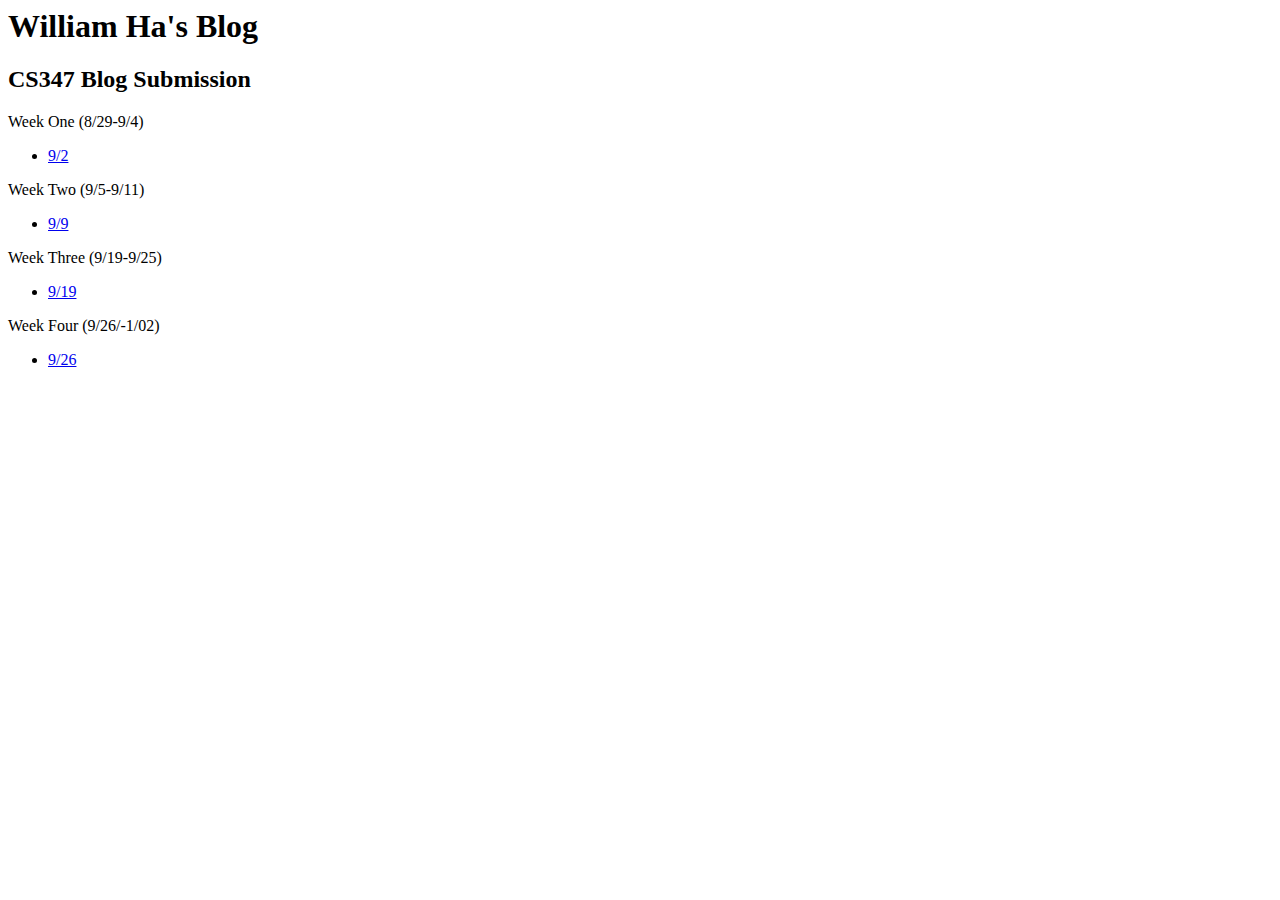
<file: index.html>
<html>
    <body>
        <h1>William Ha's Blog</h1>
        
        <h2>CS347 Blog Submission</h2>
        
        Week One (8/29-9/4)
        <ul>
            <li>
                <a href = "blogOne.html" target = "_blank"> 9/2</a>
            </li>
        </ul>
        Week Two (9/5-9/11)
        <ul>
            <li>
                <a href = "blogTwo.html" target = "_blank"> 9/9</a>
            </li>
        </ul>
        Week Three (9/19-9/25)
        <ul>
            <li>
                <a href = "blogThree.html" target = "_blank"> 9/19</a>
            </li>
        </ul>
        Week Four (9/26/-1/02)
        <ul>
            <li>
                <a href = "blogFour.html" target = "_blank"> 9/26</a>
            </li>
        </ul>
    </body>
</html>
</file>
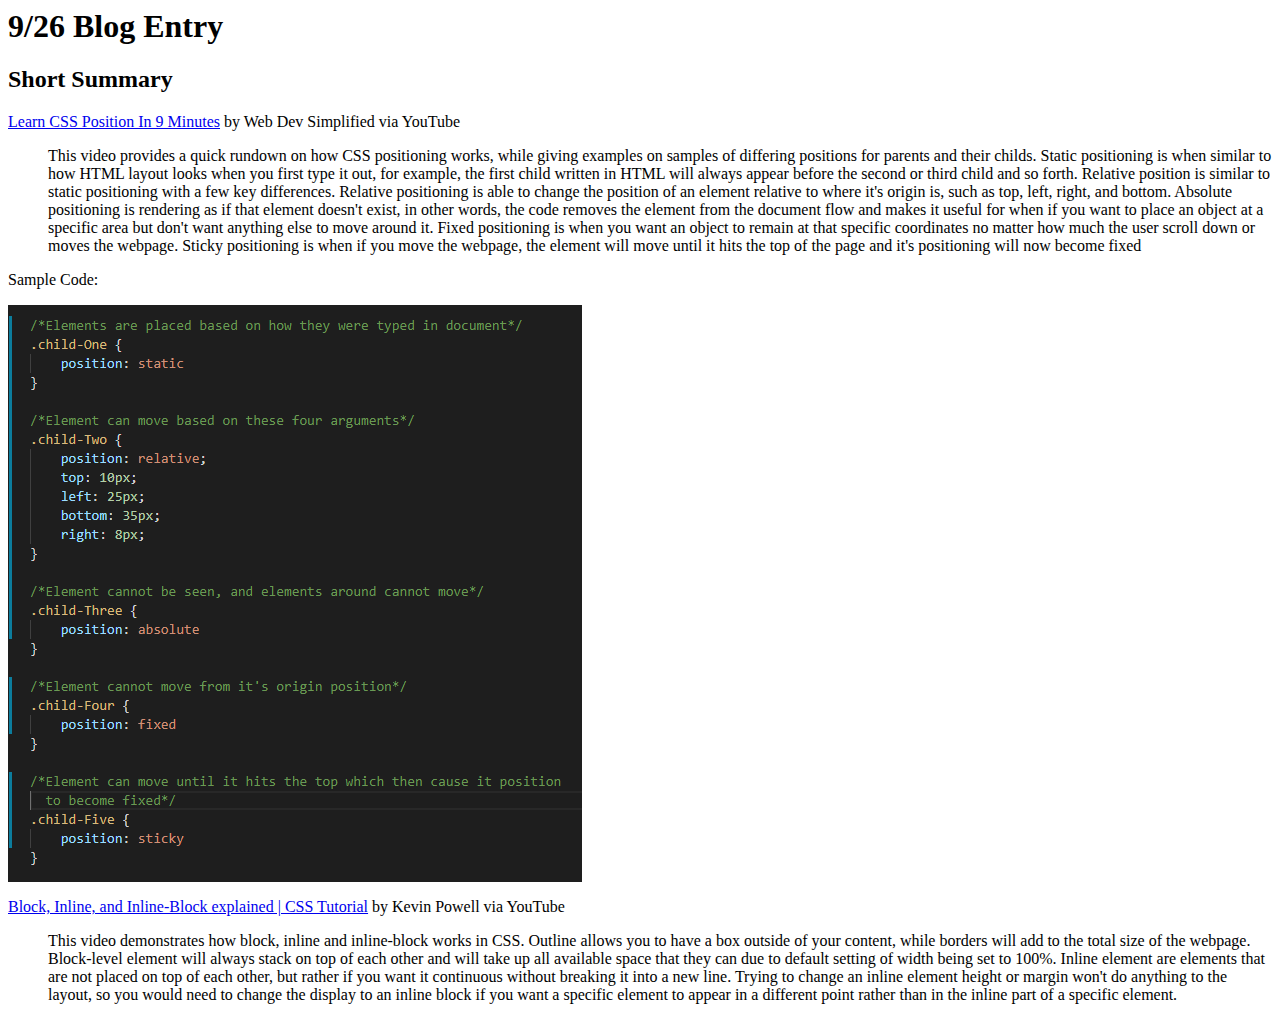
<file: blogFour.html>
<html>
    <h1>
        9/26 Blog Entry
    </h1>

    <body>
        <h2>Short Summary</h2>

        <p>
            <a href = "https://www.youtube.com/watch?v=jx5jmI0UlXU" target = "_blank"> Learn CSS Position In 9 Minutes</a> by Web Dev Simplified via YouTube
        </p>

        <dd>
            This video provides a quick rundown on how CSS positioning works, while giving examples on samples of differing positions for parents and their childs.
            Static positioning is when similar to how HTML layout looks when you first type it out, for example, the first child written in HTML will always appear before
            the second or third child and so forth. Relative position is similar to static positioning with a few key differences. Relative positioning is able to change 
            the position of an element relative to where it's origin is, such as top, left, right, and bottom. Absolute positioning is rendering as if that element doesn't 
            exist, in other words, the code removes the element from the document flow and makes it useful for when if you want to place an object at a specific area but 
            don't want anything else to move around it. Fixed positioning is when you want an object to remain at that specific coordinates no matter how much the user 
            scroll down or moves the webpage. Sticky positioning is when if you move the webpage, the element will move until it hits the top of the page and it's positioning
            will now become fixed
        </dd>

        <p>
            Sample Code:
        </p>
            <img src="Blog_Four_Pict\Sample_HTML_Four.png" alt = "Sample Code" class = "center">
        <dd>
            
        </dd>

        <p>
            <a href = "https://www.youtube.com/watch?v=x_i2gga-sYg" target = "_blank"> Block, Inline, and Inline-Block explained | CSS Tutorial</a> by Kevin Powell via YouTube
        </p>

        <dd>
            This video demonstrates how block, inline and inline-block works in CSS. Outline allows you to have a box outside of your content, while borders will add to the total
            size of the webpage. Block-level element will always stack on top of each other and will take up all available space that they can due to default setting of width 
            being set to 100%. Inline element are elements that are not placed on top of each other, but rather if you want it continuous without breaking it into a new line. 
            Trying to change an inline element height or margin won't do anything to the layout, so you would need to change the display to an inline block if you want a specific 
            element to appear in a different point rather than in the inline part of a specific element.
        </dd>
    </body>

</html>
</file>
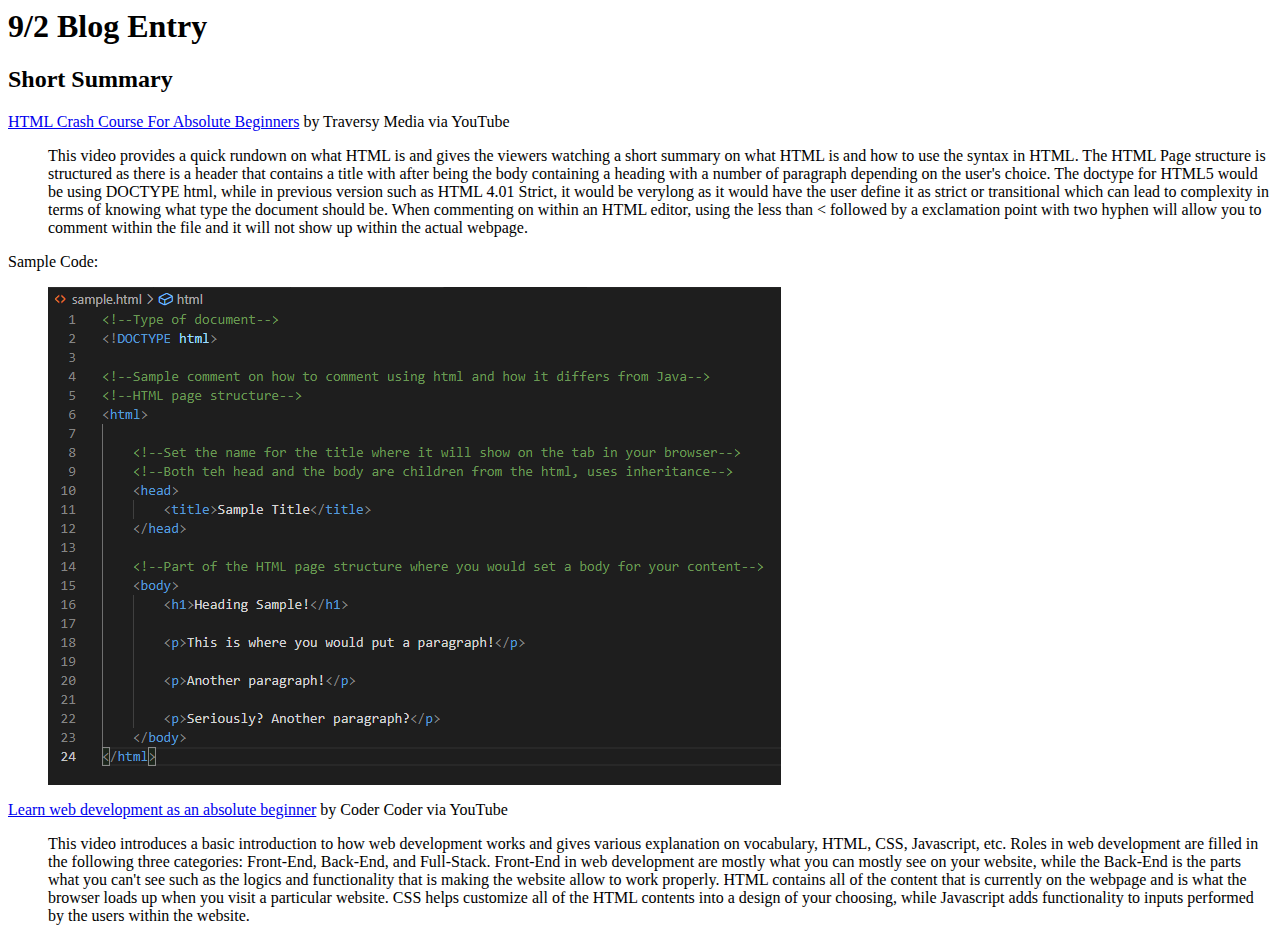
<file: blogOne.html>
<html>
    <h1>
        9/2 Blog Entry
    </h1>

    <body>
        <h2>Short Summary</h2>

        <p>
            <a href = "https://www.youtube.com/watch?v=UB1O30fR-EE" target = "_blank"> HTML Crash Course For Absolute Beginners</a> by Traversy Media via YouTube
        </p>

        <dd>
            This video provides a quick rundown on what HTML is and gives the viewers watching a short summary on what HTML is and how to use the syntax in HTML.
            The HTML Page structure is structured as there is a header that contains a title with after being the body containing a heading with a number of 
            paragraph depending on the user's choice. The doctype for HTML5 would be using DOCTYPE html, while in previous version such as HTML 4.01 Strict, it 
            would be verylong as it would have the user define it as strict or transitional which can lead to complexity in terms of knowing what type the document 
            should be. When commenting on within an HTML editor, using the less than < followed by a exclamation point with two hyphen will allow you to comment 
            within the file and it will not show up within the actual webpage.
        </dd>


        <p>
            Sample Code:
        </p>

        <dd>
            <img src="Sample_HTML.png" alt = "Sample Code" class = "center">
        </dd>

        <p>
            <a href = "https://www.youtube.com/watch?v=ysEN5RaKOlA" target = "_blank"> Learn web development as an absolute beginner</a> by Coder Coder via YouTube
        </p>

        <dd>
            This video introduces a basic introduction to how web development works and gives various explanation on vocabulary, HTML, CSS, Javascript, etc. Roles 
            in web development are filled in the following three categories: Front-End, Back-End, and Full-Stack. Front-End in web development are mostly what you
            can mostly see on your website, while the Back-End is the parts what you can't see such as the logics and functionality that is making the website allow
            to work properly. HTML contains all of the content that is currently on the webpage and is what the browser loads up when you visit a particular website.
            CSS helps customize all of the HTML contents into a design of your choosing, while Javascript adds functionality to inputs performed by the users within 
            the website.
        </dd>
    </body>

</html>
</file>
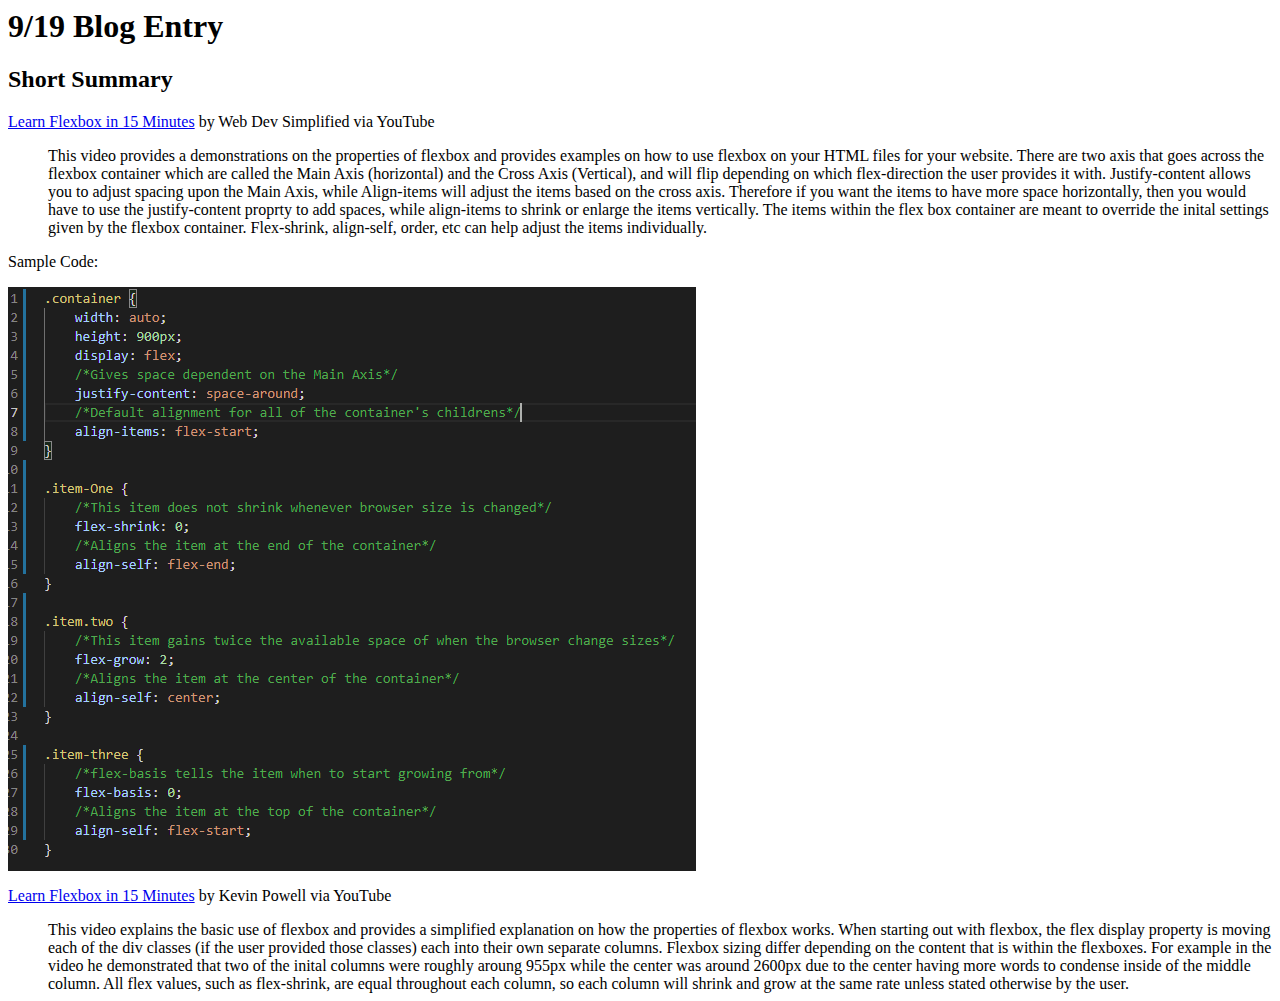
<file: blogThree.html>
<html>
    <h1>
        9/19 Blog Entry
    </h1>

    <body>
        <h2>Short Summary</h2>

        <p>
            <a href = "https://www.youtube.com/watch?v=ysEN5RaKOlA" target = "_blank"> Learn Flexbox in 15 Minutes</a> by Web Dev Simplified via YouTube
        </p>

        <dd>
            This video provides a demonstrations on the properties of flexbox and provides examples on how to use flexbox on your HTML files for your
            website. There are two axis that goes across the flexbox container which are called the Main Axis (horizontal) and the Cross Axis (Vertical),
            and will flip depending on which flex-direction the user provides it with. Justify-content allows you to adjust spacing upon the Main Axis, 
            while Align-items will adjust the items based on the cross axis. Therefore if you want the items to have more space horizontally, then you 
            would have to use the justify-content proprty to add spaces, while align-items to shrink or enlarge the items vertically. The items within 
            the flex box container are meant to override the inital settings given by the flexbox container. Flex-shrink, align-self, order, etc can 
            help adjust the items individually.

        </dd>


        <p>
            Sample Code:
        </p>
            <img src="Blog_Three_Pict\Sample_HTML_Three.png" alt = "Sample Code" class = "center">
        <dd>
            
        </dd>

        <p>
            <a href = "https://www.youtube.com/watch?v=9e-lWQdO-DA" target = "_blank"> Learn Flexbox in 15 Minutes</a> by Kevin Powell via YouTube
        </p>

        <dd>
            This video explains the basic use of flexbox and provides a simplified explanation on how the properties of flexbox works. When starting out
            with flexbox, the flex display property is moving each of the div classes (if the user provided those classes) each into their own separate 
            columns. Flexbox sizing differ depending on the content that is within the flexboxes. For example in the video he demonstrated that two of 
            the inital columns were roughly aroung 955px while the center was around 2600px due to the center having more words to condense inside of the
            middle column. All flex values, such as flex-shrink, are equal throughout each column, so each column will shrink and grow at the same rate 
            unless stated otherwise by the user. 
        </dd>
    </body>

</html>
</file>
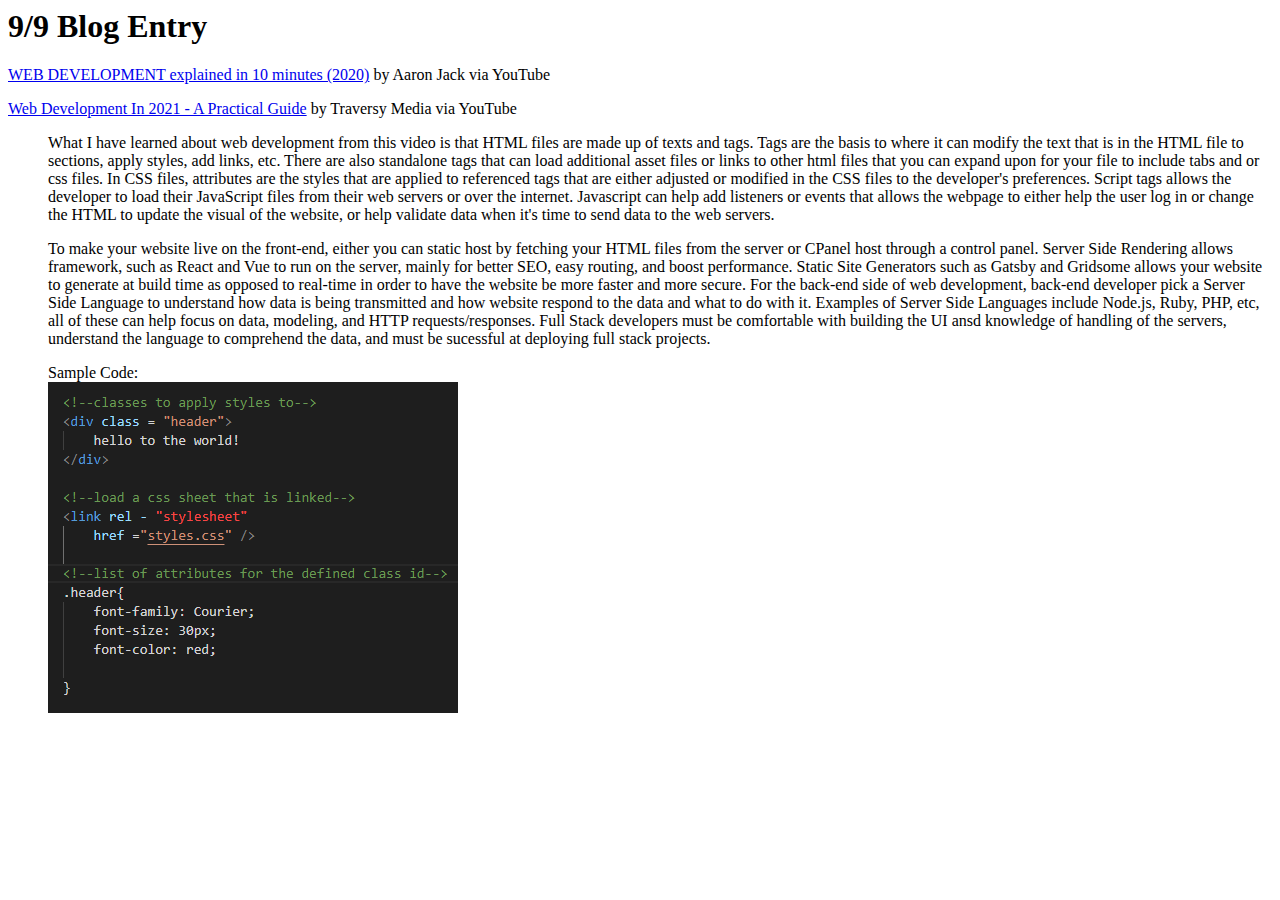
<file: blogTwo.html>
<html>

    <h1>
        9/9 Blog Entry
    </h1>

    <body>
    <p>
        <a href = "https://www.youtube.com/watch?v=5YDVJaItmaY&ab_channel=AaronJack" target = "_blank"> WEB DEVELOPMENT explained in 10 minutes (2020)</a> by Aaron Jack via YouTube
    </p>

    <p>
        <a href = "https://www.youtube.com/watch?v=ysEN5RaKOlA" target = "_blank"> Web Development In 2021 - A Practical Guide</a> by Traversy Media via YouTube
    </p>

    <dd>
        What I have learned about web development from this video is that HTML files are made up of texts and tags. Tags are the basis to where it can modify the text that is 
        in the HTML file to sections, apply styles, add links, etc. There are also standalone tags that can load additional asset files or links to other html files that you 
        can expand upon for your file to include tabs and or css files. In CSS files, attributes are the styles that are applied to referenced tags that are either adjusted
        or modified in the CSS files to the developer's preferences. Script tags allows the developer to load their JavaScript files from their web servers or over the internet.
        Javascript can help add listeners or events that allows the webpage to either help the user log in or change the HTML to update the visual of the website, or help validate
        data when it's time to send data to the web servers.
    </dd>

    <p></p>
    <dd>
        To make your website live on the front-end, either you can static host by fetching your HTML files from the server or CPanel host through a control panel. Server Side
        Rendering allows framework, such as React and Vue to run on the server, mainly for better SEO, easy routing, and boost performance. Static Site Generators such as Gatsby 
        and Gridsome allows your website to generate at build time as opposed to real-time in order to have the website be more faster and more secure. For the back-end side of 
        web development, back-end developer pick a Server Side Language to understand how data is being transmitted and how website respond to the data and what to do with it. 
        Examples of Server Side Languages include Node.js, Ruby, PHP, etc, all of these can help focus on data, modeling, and HTTP requests/responses. Full Stack developers 
        must be comfortable with building the UI ansd knowledge of handling of the servers, understand the language to comprehend the data, and must be sucessful at deploying 
        full stack projects.
    </dd>

    <p></p>

    <dd>
        Sample Code:
    </dd>

    <dd>
        <img src="Blog_Two_Pict\Sample_HTML_Two.png" alt = "Sample Code" class = "center">
    </dd>

    </body>
</html>
</file>
